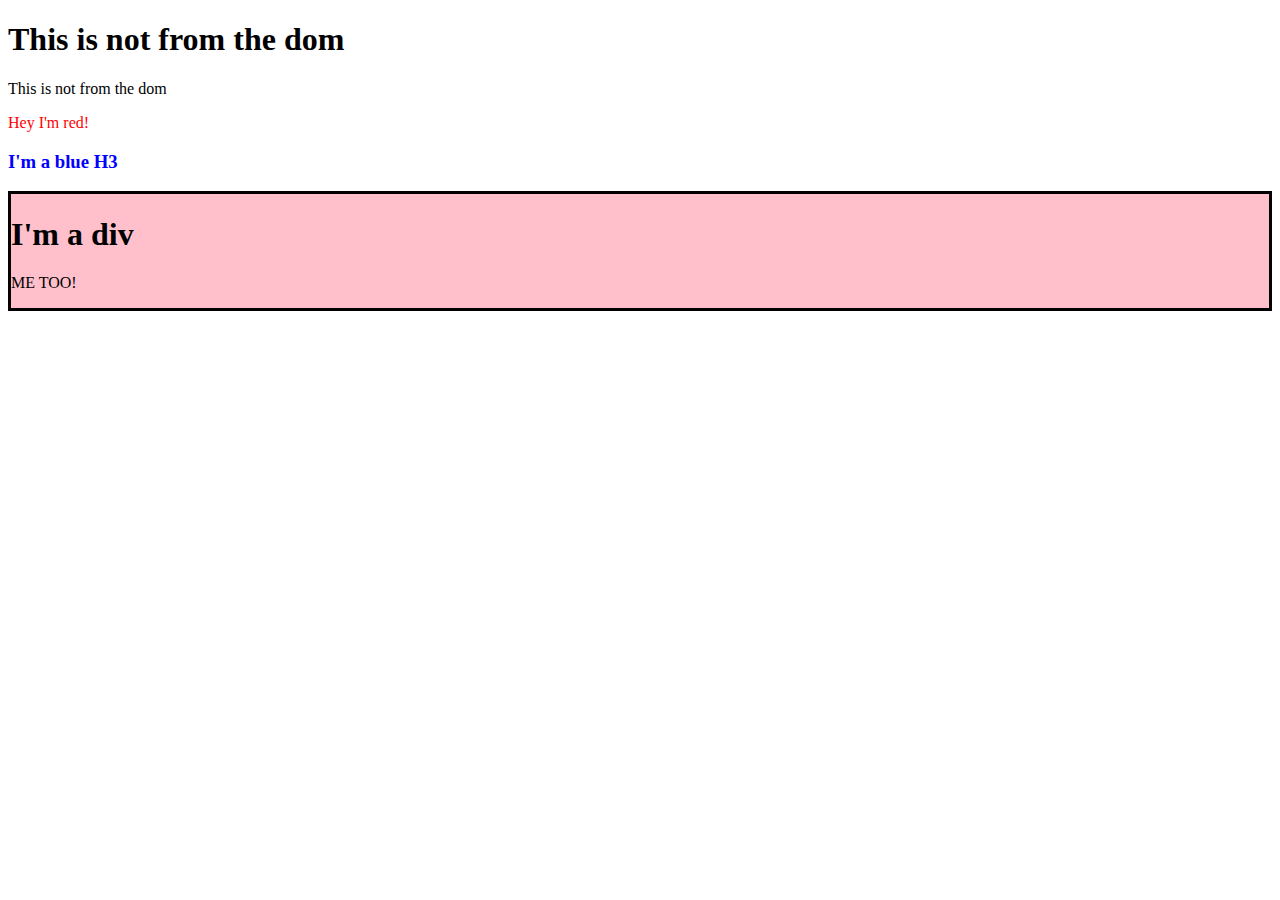
<file: dom_tests/index.html>
<!DOCTYPE html>
<html lang="en">
<head>
    <meta charset="UTF-8">
    <meta name="viewport" content="width=device-width, initial-scale=1.0">
    <title>from the DOM</title>
    <script src="./index.js" defer></script>
</head>
<body>
    <h1>This is not from the dom</h1>
    <div id="container">
        <div class="content">This is not from the dom</div>
    </div>
</body>
</html>
</file>
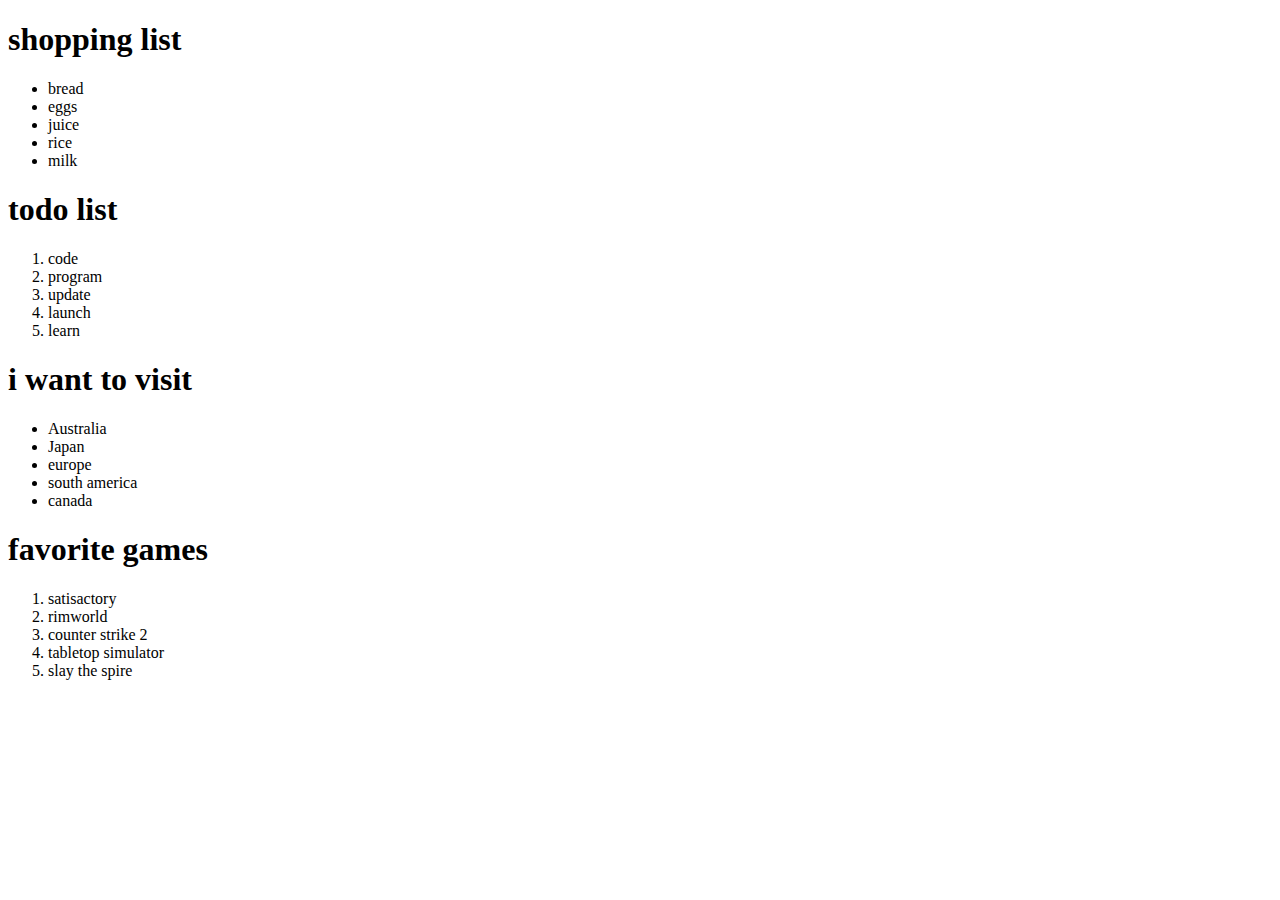
<file: test_lists/index.html>
<!DOCTYPE html>
<html lang="en">
<head>
    <meta charset="UTF-8">
    <meta name="viewport" content="width=device-width, initial-scale=1.0">
    <title>test lists</title>
</head>
<body>
    <h1>shopping list</h1>
    <ul>
        <li>bread</li>
        <li>eggs</li>
        <li>juice</li>
        <li>rice</li>
        <li>milk</li>
    </ul>
    <h1>todo list</h1>
    <ol>
        <li>code</li>
        <li>program</li>
        <li>update</li>
        <li>launch</li>
        <li>learn</li>
    </ol>
    <h1>i want to visit</h1>
    <ul>
        <li>Australia</li>
        <li>Japan</li>
        <li>europe</li>
        <li>south america</li>
        <li>canada</li>
    </ul>
    <h1>favorite games</h1>
    <ol>
        <li>satisactory</li>
        <li>rimworld</li>
        <li>counter strike 2</li>
        <li>tabletop simulator</li>
        <li>slay the spire</li>
    </ol>
    
</body>
</html>
</file>
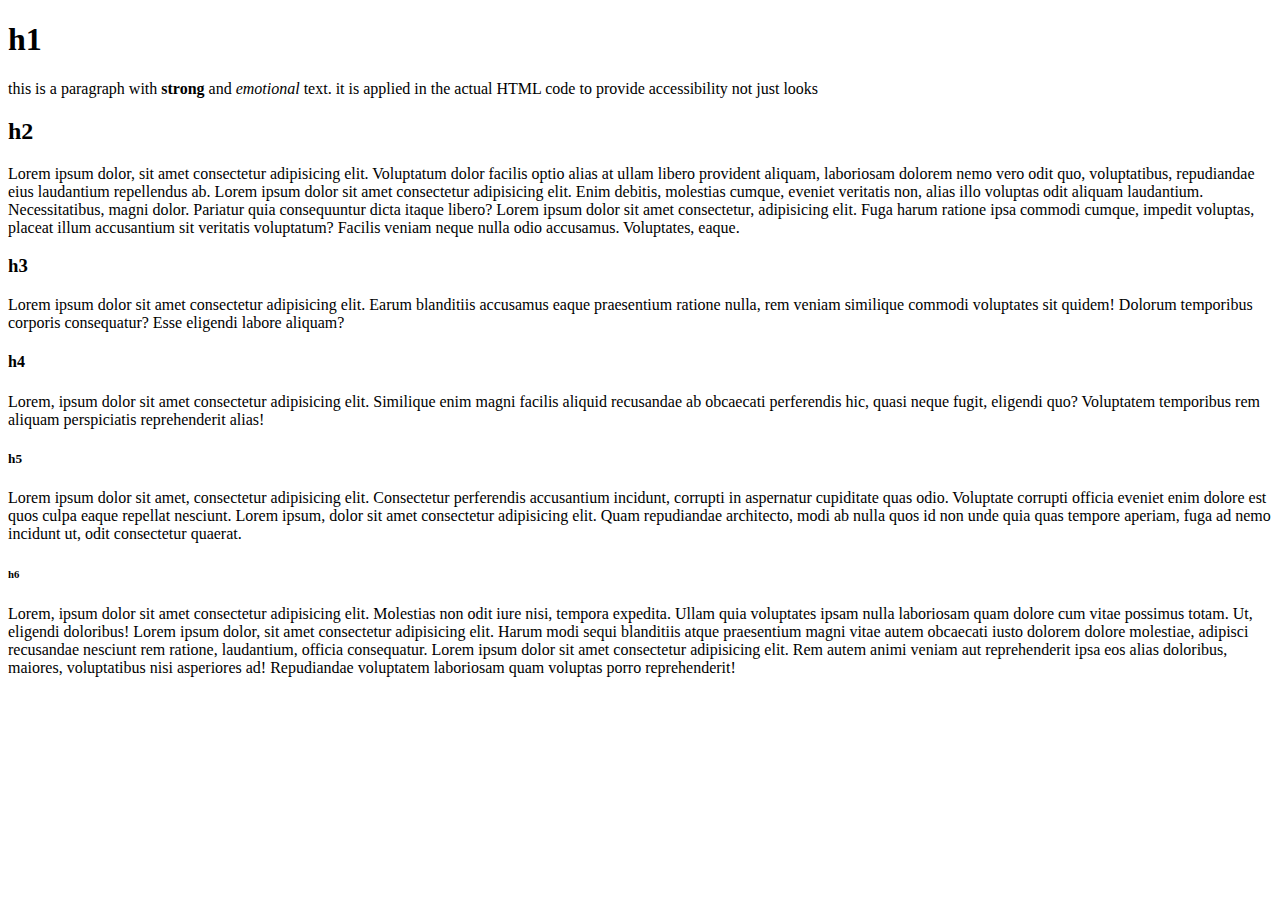
<file: test_pages/index.html>
<!DOCTYPE html>
<html lang="en">
<head>
    <meta charset="UTF-8">
    <meta name="viewport" content="width=device-width, initial-scale=1.0">
    <title>page1</title>
</head>
<body>
    <!-- you make random text by typing lorem, also comments with ctrl+/ -->
    <h1>h1</h1>
    <p>this is a paragraph with <strong>strong</strong> and <em>emotional</em> text. it is applied in the actual HTML code to provide accessibility not just looks</p>
    <h2>h2</h2>
    <p>Lorem ipsum dolor, sit amet consectetur adipisicing elit. Voluptatum dolor facilis optio alias at ullam libero provident aliquam, laboriosam dolorem nemo vero odit quo, voluptatibus, repudiandae eius laudantium repellendus ab. Lorem ipsum dolor sit amet consectetur adipisicing elit. Enim debitis, molestias cumque, eveniet veritatis non, alias illo voluptas odit aliquam laudantium. Necessitatibus, magni dolor. Pariatur quia consequuntur dicta itaque libero? Lorem ipsum dolor sit amet consectetur, adipisicing elit. Fuga harum ratione ipsa commodi cumque, impedit voluptas, placeat illum accusantium sit veritatis voluptatum? Facilis veniam neque nulla odio accusamus. Voluptates, eaque.</p>
    <h3>h3</h3>
    <p>Lorem ipsum dolor sit amet consectetur adipisicing elit. Earum blanditiis accusamus eaque praesentium ratione nulla, rem veniam similique commodi voluptates sit quidem! Dolorum temporibus corporis consequatur? Esse eligendi labore aliquam?</p>
    <h4>h4</h4>
    <p>Lorem, ipsum dolor sit amet consectetur adipisicing elit. Similique enim magni facilis aliquid recusandae ab obcaecati perferendis hic, quasi neque fugit, eligendi quo? Voluptatem temporibus rem aliquam perspiciatis reprehenderit alias!</p>
    <h5>h5</h5>
    <p>Lorem ipsum dolor sit amet, consectetur adipisicing elit. Consectetur perferendis accusantium incidunt, corrupti in aspernatur cupiditate quas odio. Voluptate corrupti officia eveniet enim dolore est quos culpa eaque repellat nesciunt. Lorem ipsum, dolor sit amet consectetur adipisicing elit. Quam repudiandae architecto, modi ab nulla quos id non unde quia quas tempore aperiam, fuga ad nemo incidunt ut, odit consectetur quaerat.</p>
    <h6>h6</h6>
    <p>Lorem, ipsum dolor sit amet consectetur adipisicing elit. Molestias non odit iure nisi, tempora expedita. Ullam quia voluptates ipsam nulla laboriosam quam dolore cum vitae possimus totam. Ut, eligendi doloribus! Lorem ipsum dolor, sit amet consectetur adipisicing elit. Harum modi sequi blanditiis atque praesentium magni vitae autem obcaecati iusto dolorem dolore molestiae, adipisci recusandae nesciunt rem ratione, laudantium, officia consequatur. Lorem ipsum dolor sit amet consectetur adipisicing elit. Rem autem animi veniam aut reprehenderit ipsa eos alias doloribus, maiores, voluptatibus nisi asperiores ad! Repudiandae voluptatem laboriosam quam voluptas porro reprehenderit!</p>
</body>
</html>
</file>
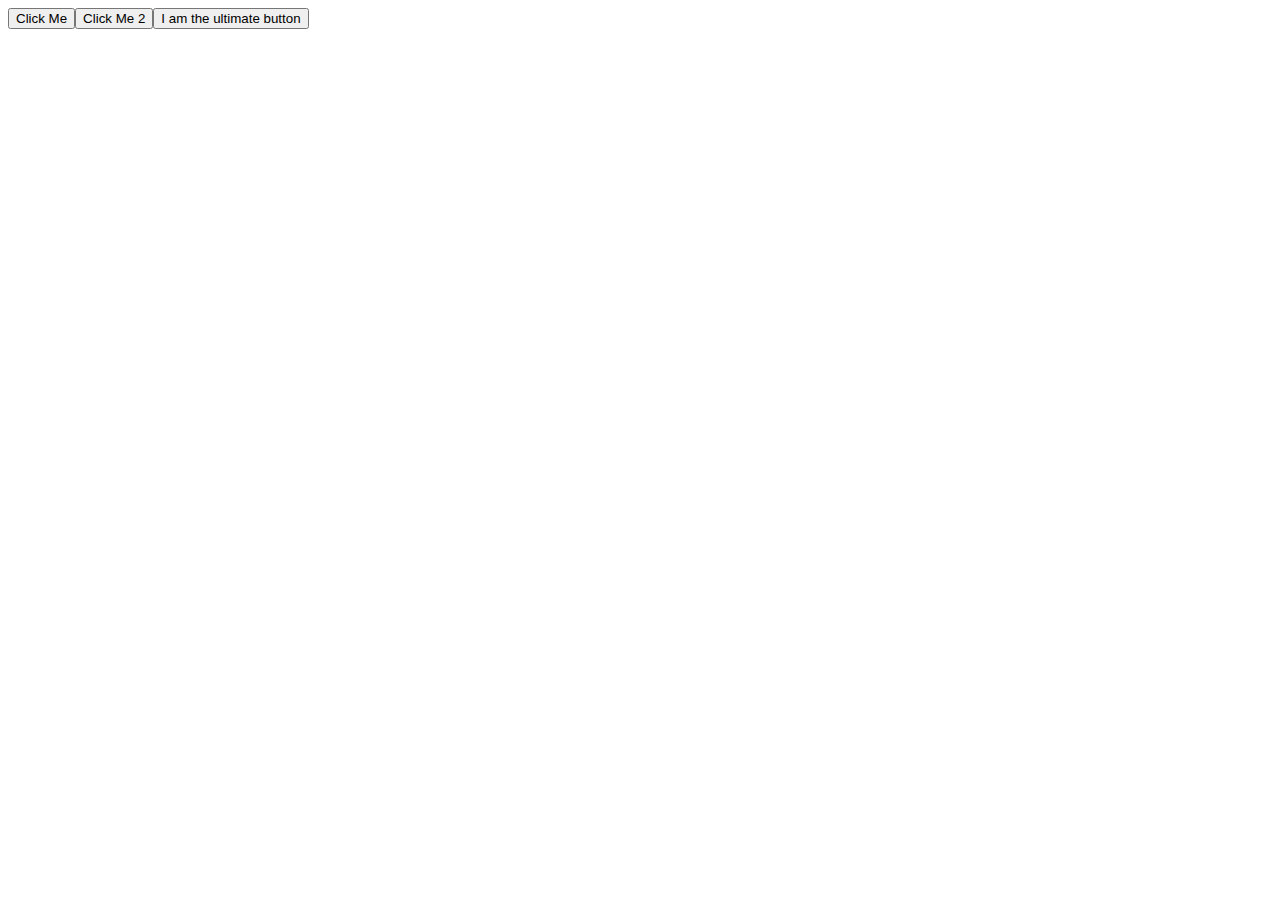
<file: three_Buttons/index.html>
<!DOCTYPE html>
<html lang="en">
<head>
    <meta charset="UTF-8">
    <meta name="viewport" content="width=device-width, initial-scale=1.0">
    <title>Three Buttons</title>
    <script src="./index.js" defer></script>
</head>
<body>
    
</body>
</html>
</file>
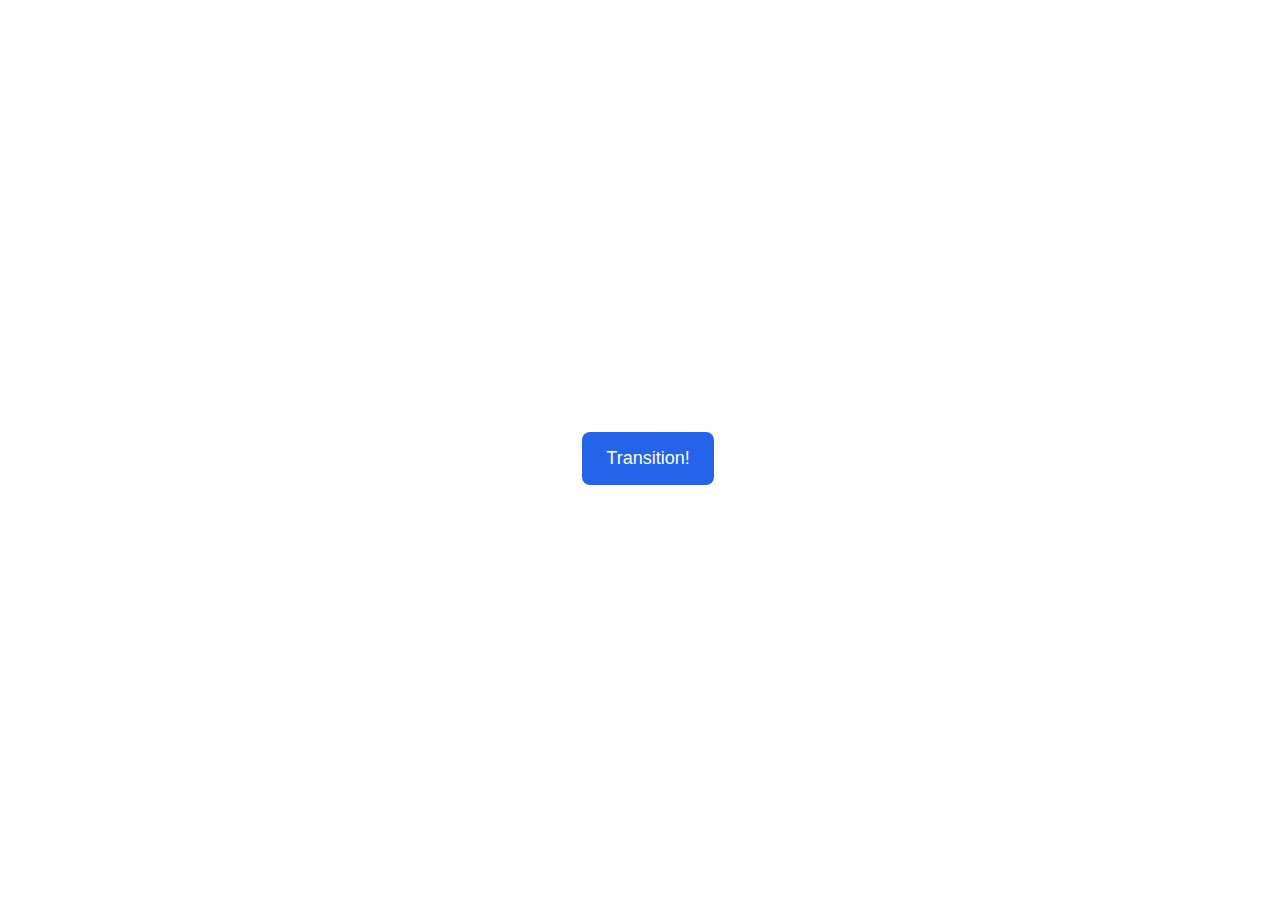
<file: css-exercises-main/animation/01-button-hover/index.html>
<!DOCTYPE html>
<html lang="en">
  <head>
    <meta charset="UTF-8" />
    <meta http-equiv="X-UA-Compatible" content="IE=edge" />
    <meta name="viewport" content="width=device-width, initial-scale=1.0" />
    <title>Button Hover</title>
    <link rel="stylesheet" href="style.css" />
  </head>
  <body>
    <div id="transition-container">
      <button>Transition!</button>
    </div>
  </body>
</html>
</file>
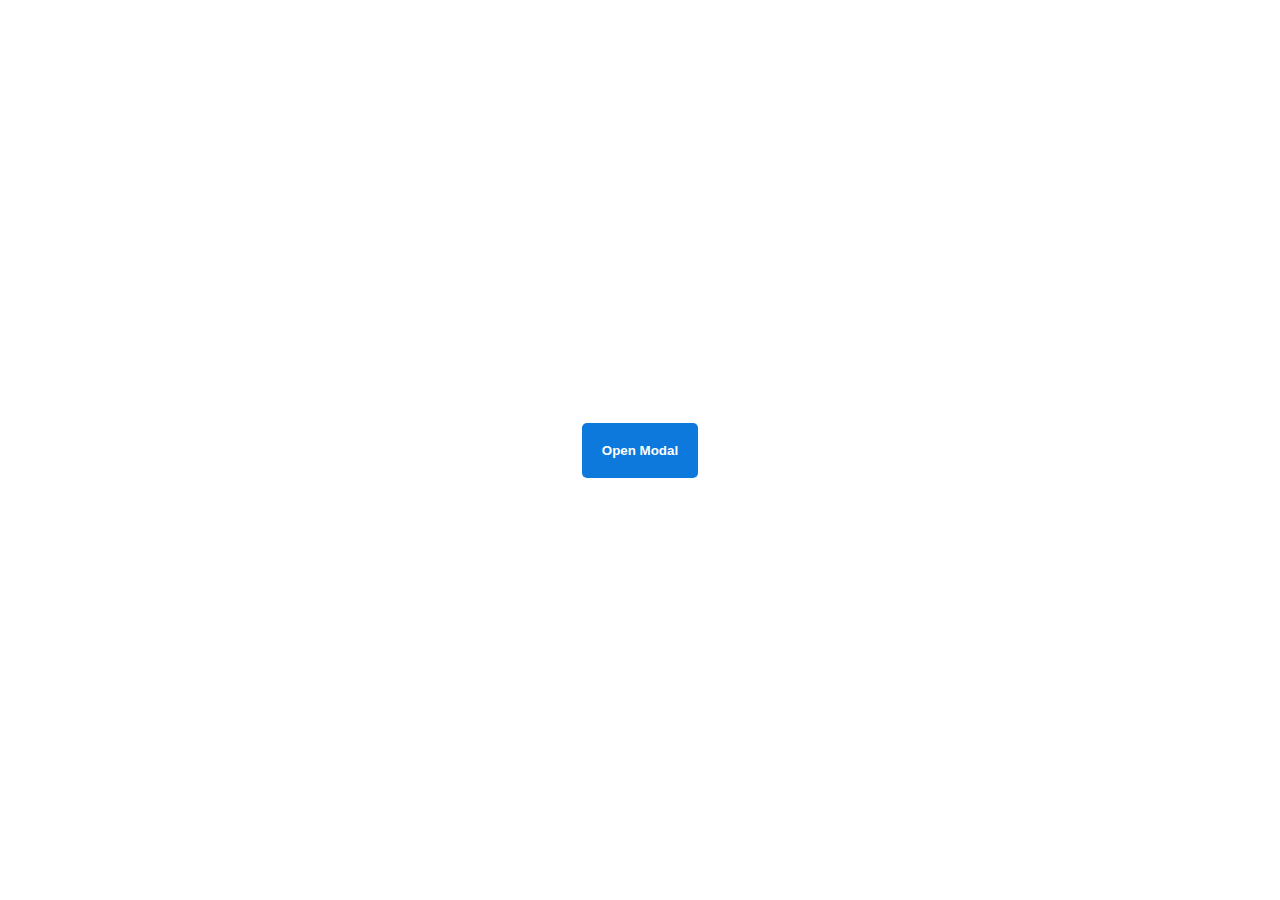
<file: css-exercises-main/animation/02-pop-up/index.html>
<!DOCTYPE html>
<html lang="en">
  <head>
    <meta charset="UTF-8" />
    <meta http-equiv="X-UA-Compatible" content="IE=edge" />
    <meta name="viewport" content="width=device-width, initial-scale=1.0" />
    <title>Popup</title>
    <link rel="stylesheet" href="style.css" />
  </head>
  <body>
    <div class="backdrop"></div>
    <div class="popup-modal">
      <h1>Look at me!</h1>
      <p>I'm a pop up dialog!</p>
      <button id="close-modal">Close Modal</button>
    </div>
    <div class="button-container">
      <button id="trigger-modal">Open Modal</button>
    </div>
    <script src="script.js"></script>
  </body>
</html>
</file>
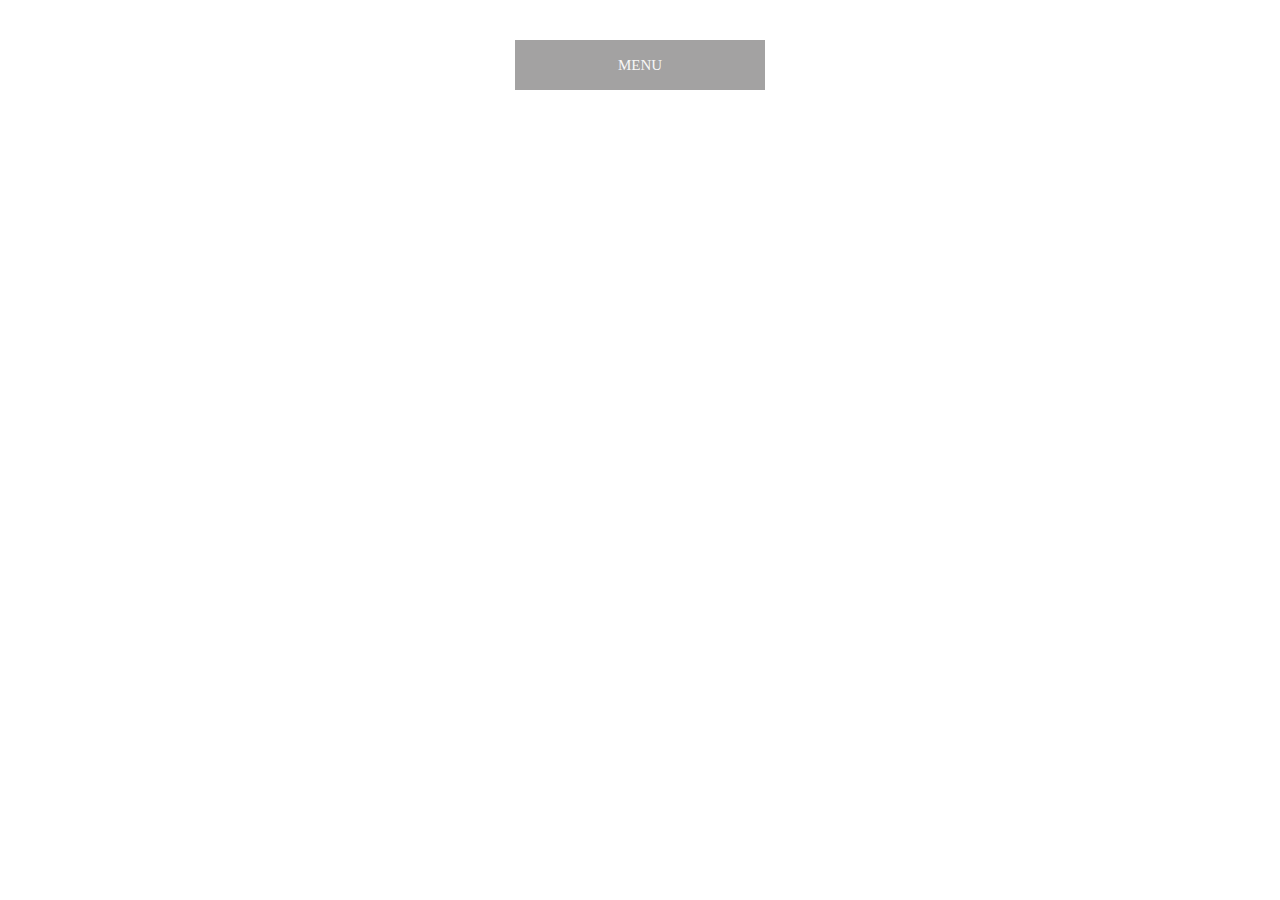
<file: css-exercises-main/animation/03-dropdown-menu/index.html>
<!DOCTYPE html>
<html lang="en">
  <head>
    <meta charset="UTF-8" />
    <meta http-equiv="X-UA-Compatible" content="IE=edge" />
    <meta name="viewport" content="width=device-width, initial-scale=1.0" />
    <title>Dropdown Menu</title>
    <link rel="stylesheet" href="style.css" />
  </head>
  <body>
    <div class="dropdown-container">
        <div class="menu-title">MENU</div>
        <ul class="dropdown-menu">
            <li>ITEM 1</li>
            <li>ITEM 2</li>
            <li>ITEM 3</li>
            <li>ITEM 4</li>
            <li>ITEM 5</li>
        </ul>
    </div>
    <script src="script.js"></script>
  </body>
</html>
</file>
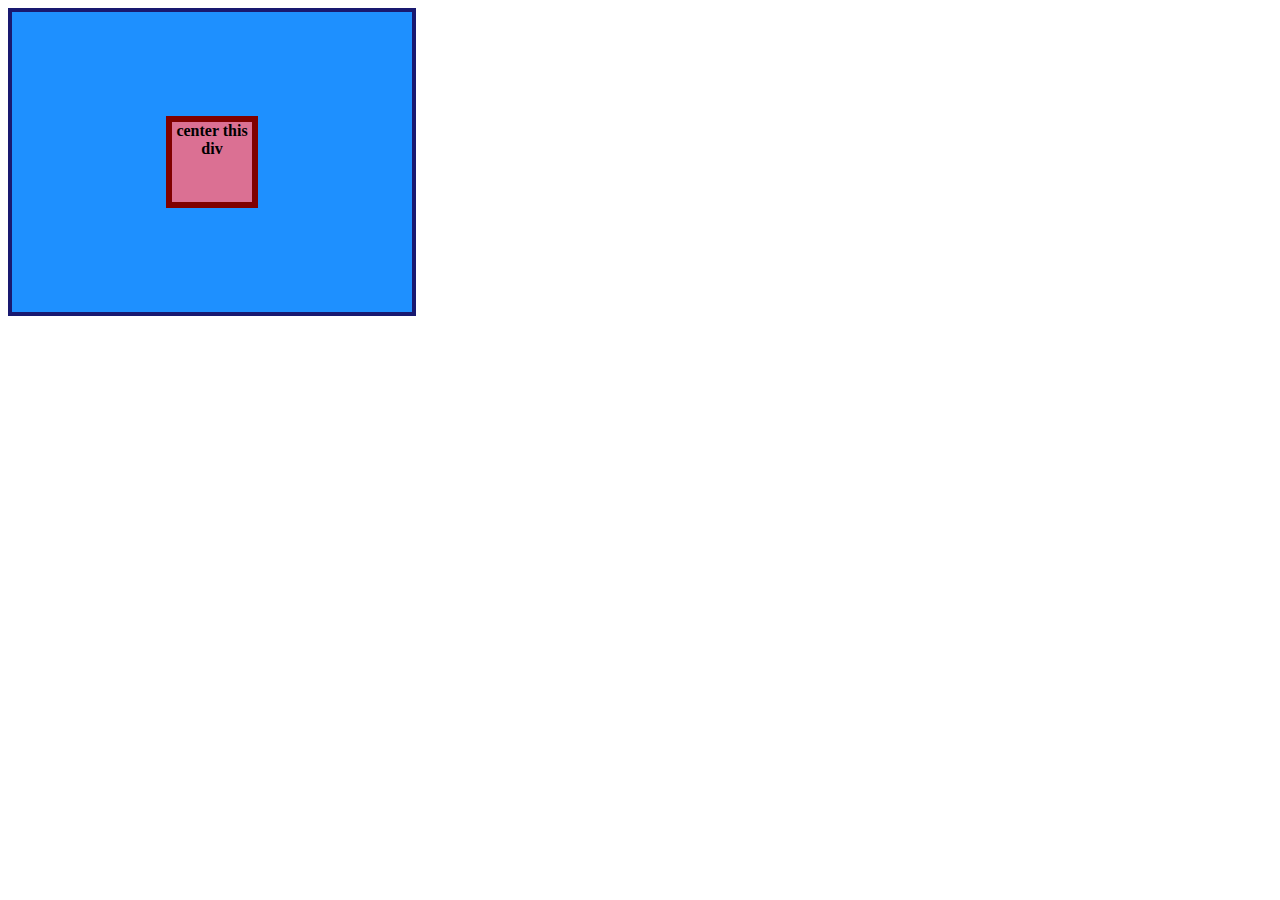
<file: css-exercises-main/flex/01-flex-center/index.html>
<!DOCTYPE html>
<html lang="en">
  <head>
    <meta charset="UTF-8">
    <meta http-equiv="X-UA-Compatible" content="IE=edge">
    <meta name="viewport" content="width=device-width, initial-scale=1.0">
    <title>CENTER THIS DIV</title>
    <link rel="stylesheet" href="style.css">
  </head>
  <body>
    <div class="container">
      <div class="box">center this div</div>
    </div>
  </body>
</html>
</file>
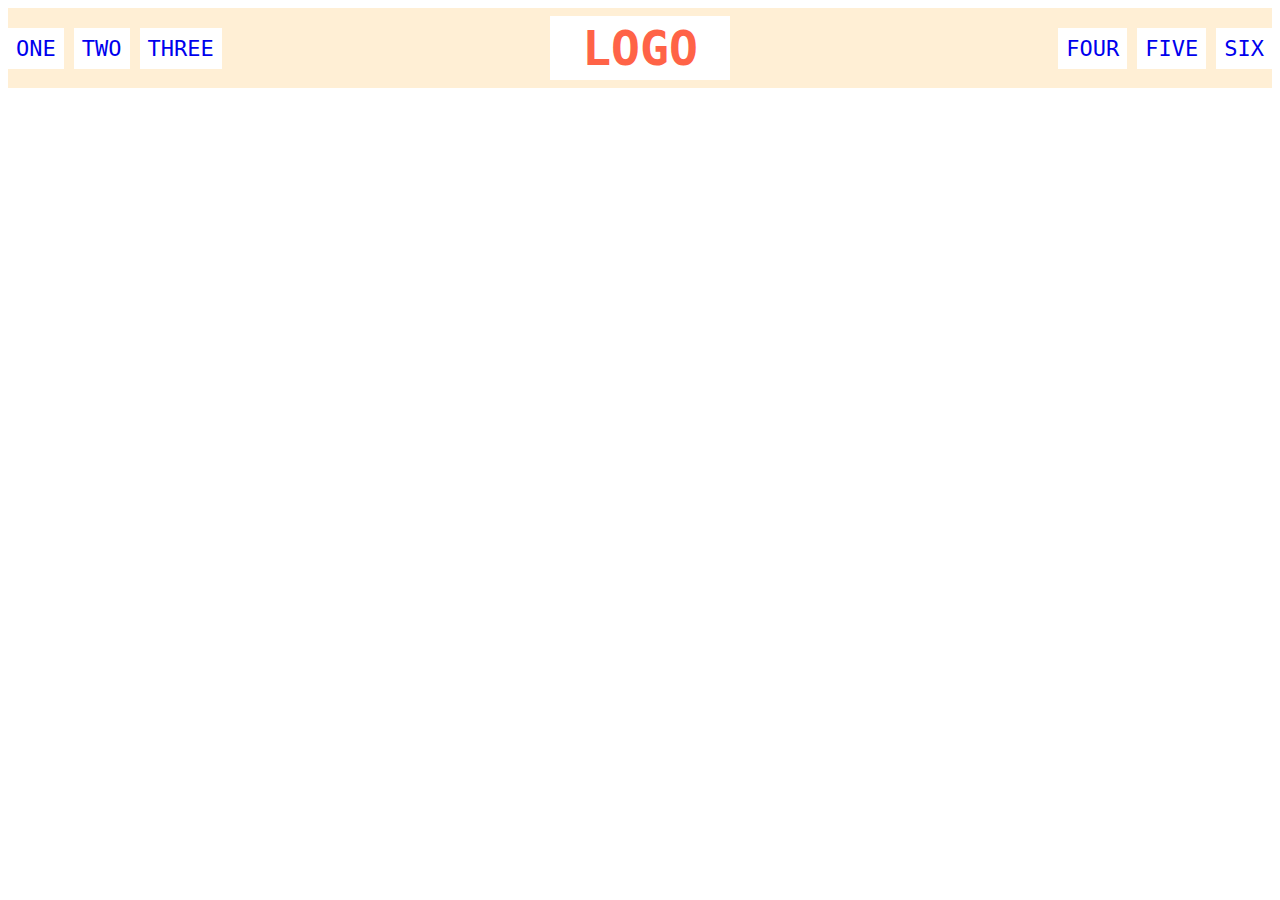
<file: css-exercises-main/flex/02-flex-header/index.html>
<!DOCTYPE html>
<html lang="en">
  <head>
    <meta charset="UTF-8">
    <meta http-equiv="X-UA-Compatible" content="IE=edge">
    <meta name="viewport" content="width=device-width, initial-scale=1.0">
    <title>Flex Header</title>
    <link rel="stylesheet" href="style.css">
  </head>
  <body>
    <div class="header">
      <div class="left-links">
        <ul>
          <li><a href="#">ONE</a></li>
          <li><a href="#">TWO</a></li>
          <li><a href="#">THREE</a></li>
        </ul>
      </div>
      <div class="logo">LOGO</div>
      <div class="right-links">
        <ul>
          <li><a href="#">FOUR</a></li>
          <li><a href="#">FIVE</a></li>
          <li><a href="#">SIX</a></li>
        </ul>
      </div>
    </div>
  </body>
</html>
</file>
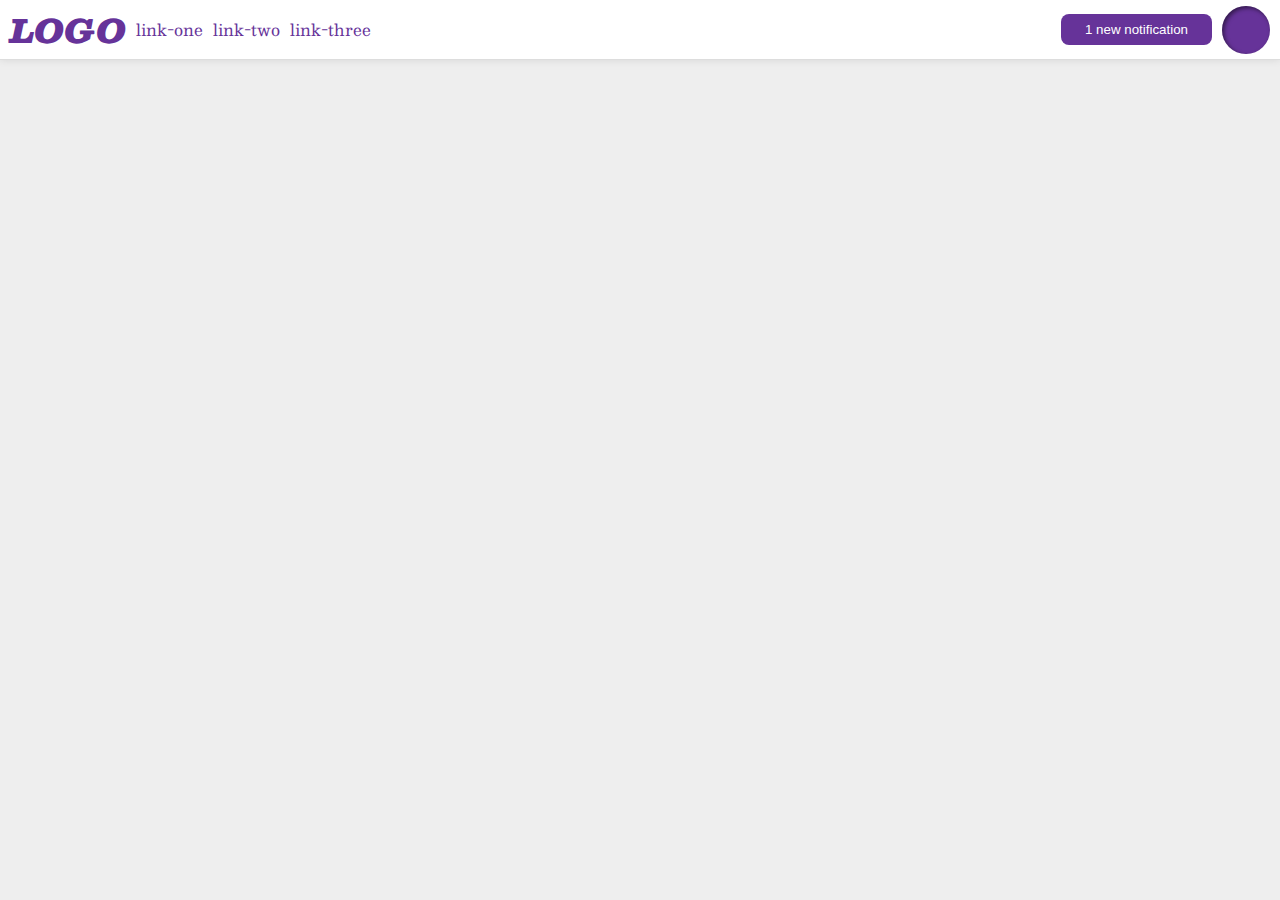
<file: css-exercises-main/flex/03-flex-header-2/index.html>
<!DOCTYPE html>
<html lang="en">
  <head>
    <meta charset="UTF-8">
    <meta http-equiv="X-UA-Compatible" content="IE=edge">
    <meta name="viewport" content="width=device-width, initial-scale=1.0">
    <title>Flex Header 2</title>
    <link rel="stylesheet" href="style.css">
  </head>
  <body>
    <div class="header">
      <div class="logo">
        LOGO
      </div>
      <ul class="links">
        <li><a href="google.com">link-one</a></li>
        <li><a href="google.com">link-two</a></li>
        <li><a href="google.com">link-three</a></li>
      </ul>
      <button class="notifications">
        1 new notification
      </button>
      <div class="profile-image"></div>
    </div>
  </body>
</html>
</file>
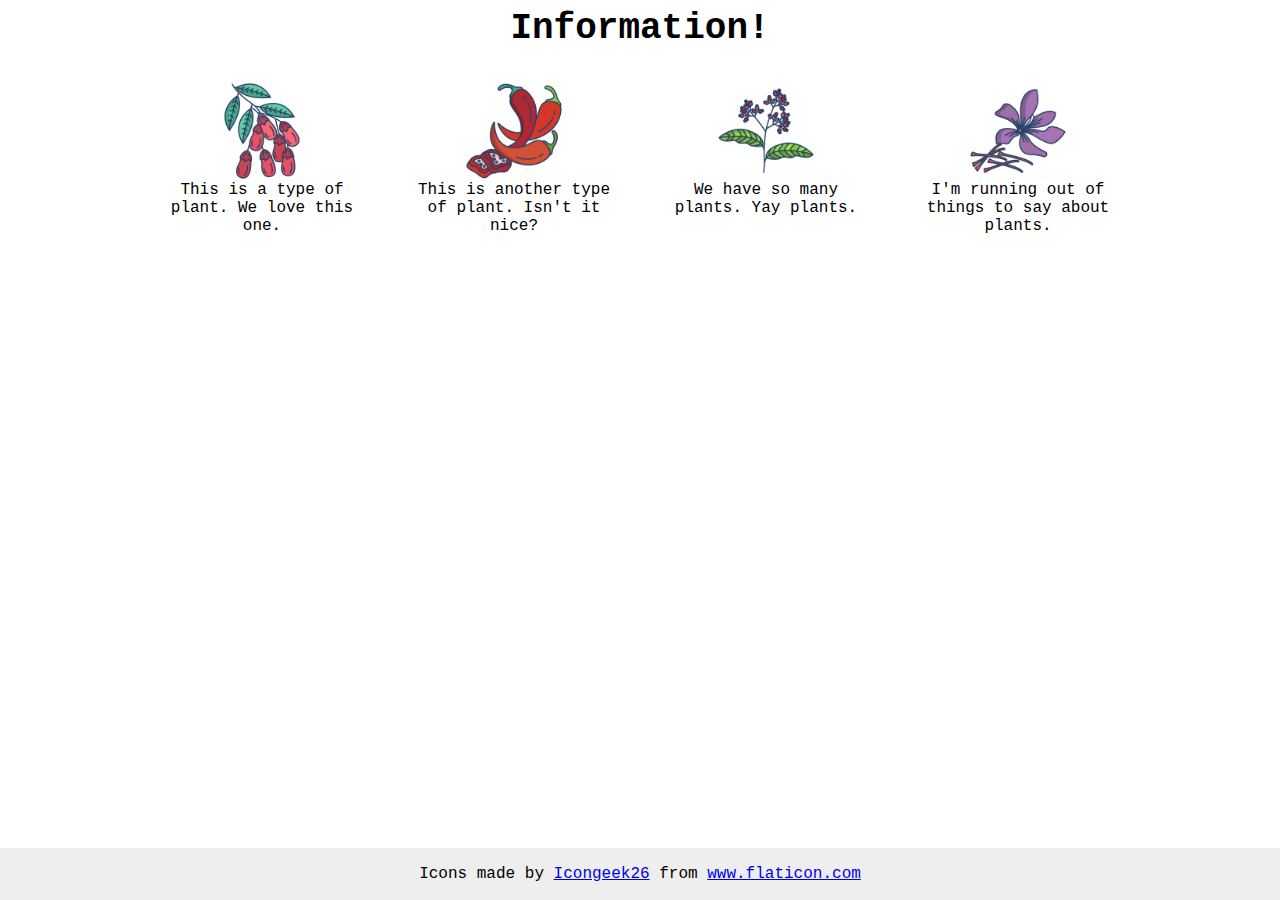
<file: css-exercises-main/flex/04-flex-information/index.html>
<!DOCTYPE html>
<html lang="en">
  <head>
    <meta charset="UTF-8">
    <meta http-equiv="X-UA-Compatible" content="IE=edge">
    <meta name="viewport" content="width=device-width, initial-scale=1.0">
    <title>Information</title>
    <link rel="stylesheet" href="style.css">
  </head>
  <body>
    <div class="title">Information!</div>
    <div class="infoblock">
      <div class="card"> 
        <img src="./images/barberry.png" alt="barberry">
        <div class="text">This is a type of plant. We love this one.</div>
      </div>
      <div class="card">
        <img src="./images/chilli.png" alt="chili">
        <div class="text">This is another type of plant. Isn't it nice?</div>
      </div>
      <div class="card">
        <img src="./images/pepper.png" alt="pepper">
        <div class="text">We have so many plants. Yay plants.</div>
      </div>
      <div class="card">
        <img src="./images/saffron.png" alt="saffron">
        <div class="text">I'm running out of things to say about plants.</div>
      </div>
    </div>
    <!-- disregard this section, it's here to give attribution to the creator of these icons -->
    <div class="footer">
      <div>Icons made by <a href="https://www.flaticon.com/authors/icongeek26" title="Icongeek26">Icongeek26</a> from <a href="https://www.flaticon.com/" title="Flaticon">www.flaticon.com</a></div>
    </div>
  </body>
</html>
</file>
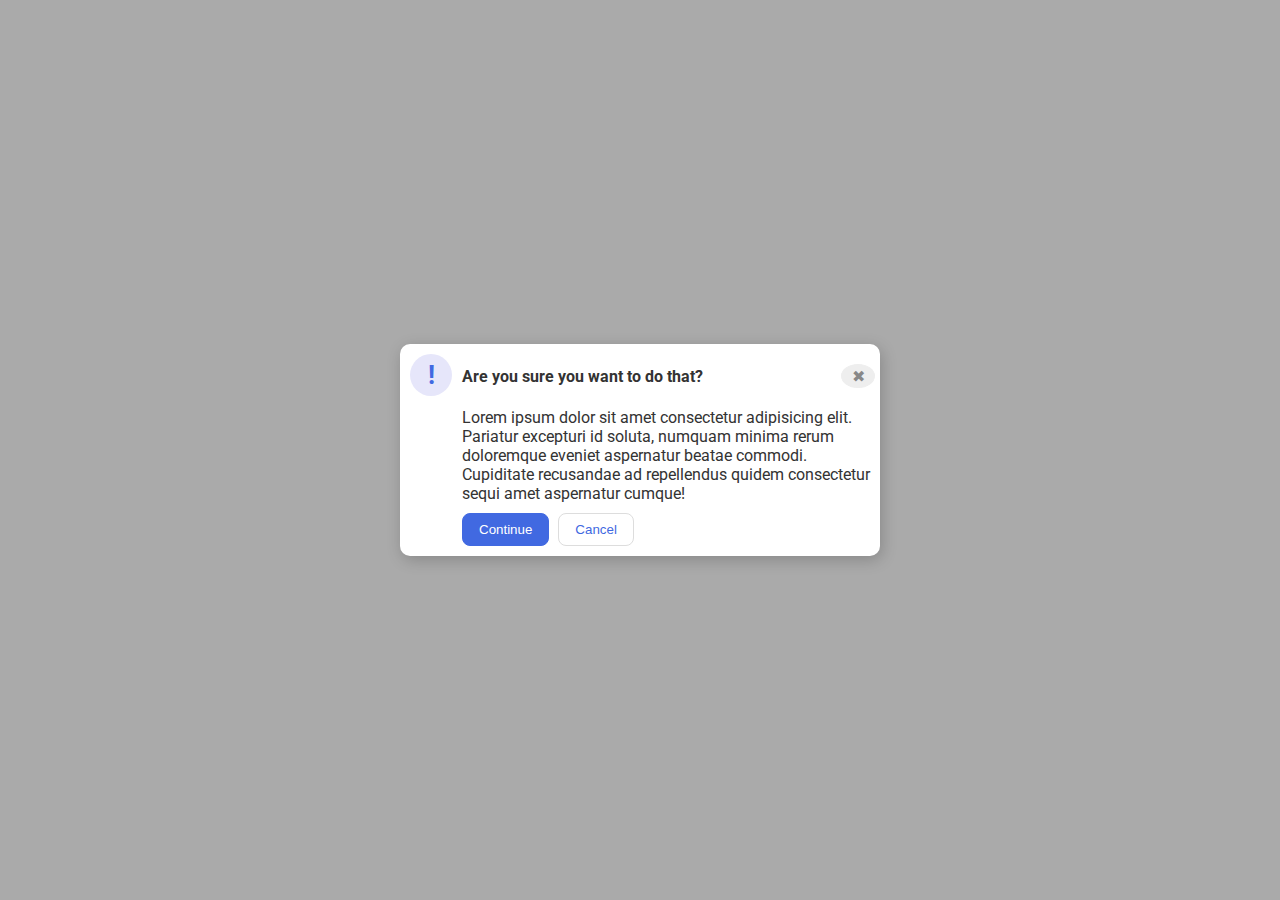
<file: css-exercises-main/flex/05-flex-modal/index.html>
<!DOCTYPE html>
<html lang="en">
  <head>
    <meta charset="UTF-8">
    <meta http-equiv="X-UA-Compatible" content="IE=edge">
    <meta name="viewport" content="width=device-width, initial-scale=1.0">
    <link rel="stylesheet" href="style.css">
    <title>Modal</title>
  </head>
  <body>
    <div class="modal">
      <div class="icon">!</div>
      <div class="center-section">
        <div class="header">
          <div class="head-txt">Are you sure you want to do that?</div>
          <button class="close-button">✖</button>
        </div>
        <div class="text">Lorem ipsum dolor sit amet consectetur adipisicing elit. Pariatur excepturi id soluta, numquam minima rerum doloremque eveniet aspernatur beatae commodi. Cupiditate recusandae ad repellendus quidem consectetur sequi amet aspernatur cumque!</div>
        <button class="continue">Continue</button>
        <button class="cancel">Cancel</button>
      </div>
    </div>
  </body>
</html>
</file>
<file: css-exercises-main/animation/01-button-hover/style.css>
#transition-container {
  width: 100vw;
  height: 100vh;
  display: flex;
  flex-direction: column;
  justify-content: center;
  align-items: center;
  font-family: Arial, sans-serif;
}

button {
  border-radius: 8px;
  border: none;
  background-color: #2563eb;
  color: white;
  font-size: 18px;
  padding: 16px 24px;
  text-align: center;
}
</file>
<file: css-exercises-main/animation/02-pop-up/style.css>
* {
  padding: 0;
  margin: 0;
}

body {
  overflow: hidden;
}

.button-container {
  width: 100vw;
  height: 100vh;
  background-color: #ffffff;
  opacity: 100%;
  display: flex;
  align-items: center;
  justify-content: center;
}

button {
  padding: 20px;
  color: #ffffff;
  background-color: #0e79dd;
  border: none;
  border-radius: 5px;
  font-weight: 600;
}

.popup-modal {
  padding: 32px 64px;
  background-color: white;
  border: 1px solid black;
  border-radius: 10px;
  position: fixed;
  top: 50%;
  left: 50%;
  transform-origin: center;
  transform: translate(-50%, -50%);
  pointer-events: none;
  opacity: 0%;
  text-align: center;
}

.popup-modal p {
  margin-bottom: 24px;
}

.backdrop {
  pointer-events: none;
  position: fixed;
  inset: 0;
  background: #000;
  opacity: 0%;
}

.popup-modal.show {
  opacity: 100%;
  pointer-events: all;
}

.backdrop.show {
  opacity: 30%;
}
</file>
<file: css-exercises-main/animation/03-dropdown-menu/style.css>
.dropdown-container {
  max-width: 250px;
  margin: 40px auto;
  text-align: center;
  line-height: 50px;
  font-size: 15px;
  color: rgb(247, 247, 247);
  cursor: pointer;
}

.menu-title {
  background-color: rgb(163, 162, 162);
}

.dropdown-menu {
  list-style: none;
  padding: 0;
  margin: 0;
  background-color: rgb(99, 97, 97);

  display: none;
}

ul.dropdown-menu li:hover {
  background: rgb(47, 46, 46);
}

.visible {
  display: block;
}
</file>
<file: css-exercises-main/flex/01-flex-center/style.css>
.container {
  background: dodgerblue;
  border: 4px solid midnightblue;
  width: 400px;
  height: 300px;
  display: flex;
  justify-content: center;
  align-items: center;
}

.box {
  background: palevioletred;
  font-weight: bold;
  text-align: center;
  border: 6px solid maroon;
  width: 80px;
  height: 80px;
}
</file>
<file: css-exercises-main/flex/02-flex-header/style.css>
.header  {
  font-family: monospace;
  background: papayawhip;
  display: flex;
  justify-content: space-between;
  align-items: center;
  padding: 8px 0;
}

.logo {
  font-size: 48px;
  font-weight: 900;
  color: tomato;
  background: white;
  padding: 4px 32px;
}

ul {
  /* this removes the dots on the list items*/
  list-style-type: none;
  margin: 0;
  padding: 0;
  display: flex;
  gap: 10px;
}

a {
  font-size: 22px;
  background: white;
  padding: 8px;
  /* this removes the line under the links */
  text-decoration: none;
}
</file>
<file: css-exercises-main/flex/03-flex-header-2/style.css>
/* this is some magical font-importing.  
you'll learn about it later. */
@import url('https://fonts.googleapis.com/css2?family=Besley:ital,wght@0,400;1,900&display=swap');

body {
  margin: 0;
  background: #eee;
  font-family: Besley, serif;
}

.header {
  background: white;
  border-bottom: 1px solid #ddd;
  box-shadow: 0 0 8px rgba(0,0,0,.1);
  display: flex;
  align-items: center;
}

.profile-image {
  background: rebeccapurple;
  box-shadow: inset 2px 2px 4px rgba(0,0,0,.5);
  border-radius: 50%;
  width: 48px;
  height: 48px;
  margin: 0 10px;
}

.logo {
  color: rebeccapurple;
  font-size: 32px;
  font-weight: 900;
  font-style: italic;
  padding: 0 10px;
}

button {
  border: none;
  border-radius: 8px;
  background: rebeccapurple;
  color: white;
  padding: 8px 24px;
}

a {
  /* this removes the line under our links */
  text-decoration: none;
  color: rebeccapurple;
}

ul {
  list-style-type: none;
  display: flex;
  gap: 10px;
  padding: 0;
  margin-right: auto;
}
</file>
<file: css-exercises-main/flex/04-flex-information/style.css>
body {
  font-family: 'Courier New', Courier, monospace;
  display: flex;  
  flex-direction: column;
  align-items: center;
}

img {
  width: 100px;
  height: 100px;
}

.title {
  font-size: 36px;
  font-weight: 900;
  margin-bottom: 32px;
}

.infoblock {
  display: flex;
  width: 80%;
  gap: 52px;
  display: flex;
  justify-content: center;
}

.card {
  width: 200px;
  display: flex;
  flex-direction: column;
  align-items: center;
  text-align: center;
}

/* do not edit this footer */
.footer {
  position: fixed;
  bottom: 0;
  left: 0;
  right: 0;
  height: 52px;
  display: flex;
  align-items: center;
  justify-content: center;
  background: #eee;
}
</file>
<file: css-exercises-main/flex/05-flex-modal/style.css>
@import url('https://fonts.googleapis.com/css2?family=Roboto:wght@400;700&display=swap');

html, body {
  height: 100%;
}

body {
  font-family: Roboto, sans-serif;
  margin: 0;
  background: #aaa;
  color: #333;
  /* I'll give you this one for free lol */
  display: flex;
  align-items: center;
  justify-content: center;
}

.modal {
  background: white;
  width: 480px;
  border-radius: 10px;
  box-shadow: 2px 4px 16px rgba(0,0,0,.2);
  display: flex;
}

.icon {
  color: royalblue;
  font-size: 26px;
  font-weight: 700;
  background: lavender;
  width: 42px;
  height: 42px;
  border-radius: 50%;
  display: flex;
  align-items: center;
  justify-content: center;
  flex-shrink: 0;
  margin: 10px;
}

.header {
  display: flex;
  font-weight: bold;
  margin: 10px 0;
  align-items: center;
}

.head-txt {
  margin-right: auto;
}

.center {

}

.close-button {
  background: #eee;
  border-radius: 50%;
  color: #888;
  font-weight: 400;
  font-size: 16px;
  height: 24px;
  width: 24px;
  display: flex;
  align-items: center;
  justify-content: center;
  border: 1px solid #eee;
  padding: 0, 5pc, 0, 0;
}

button {
  cursor: pointer;
  padding: 8px 16px;
  border-radius: 8px;
  margin: 10px 5px 10px 0;
}

button.continue {
  background: royalblue;
  border: 1px solid royalblue;
  color: white;
}

button.cancel {
  background: white;
  border: 1px solid #ddd;
  color: royalblue;
}
</file>
